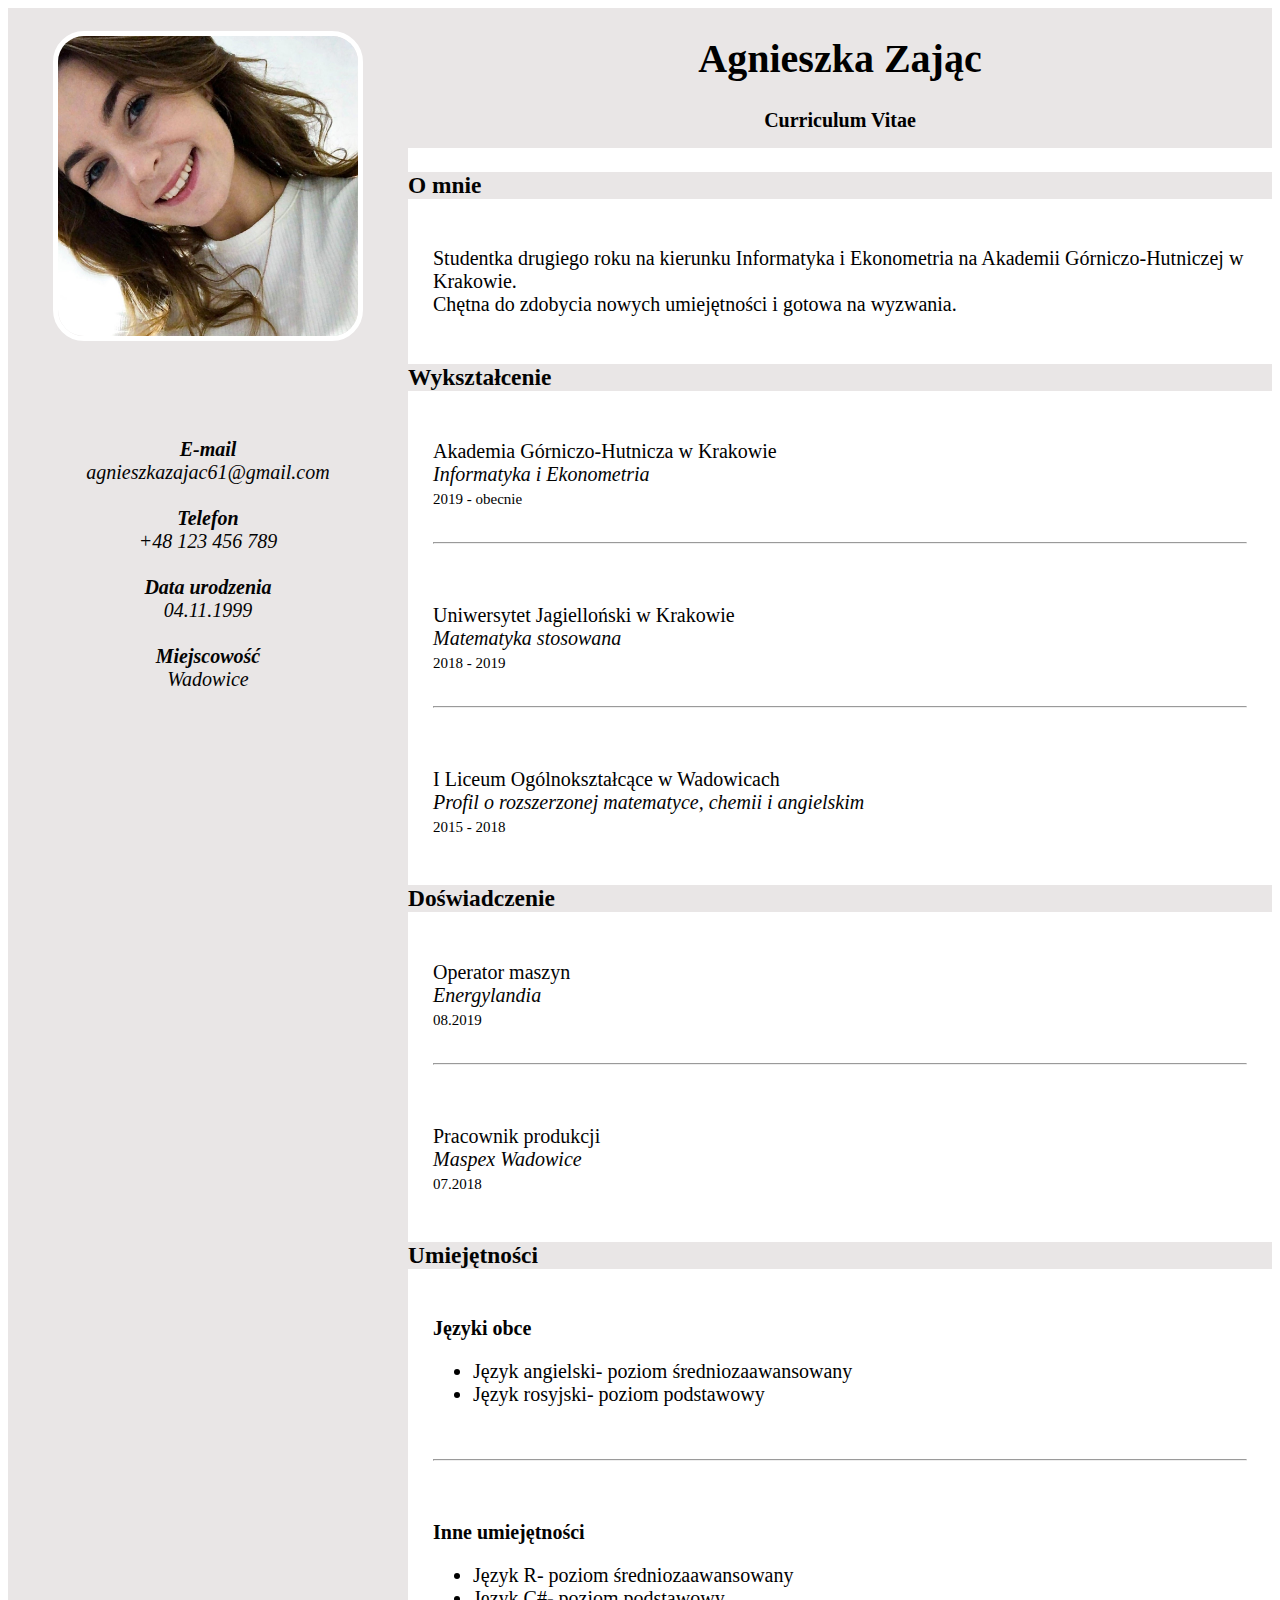
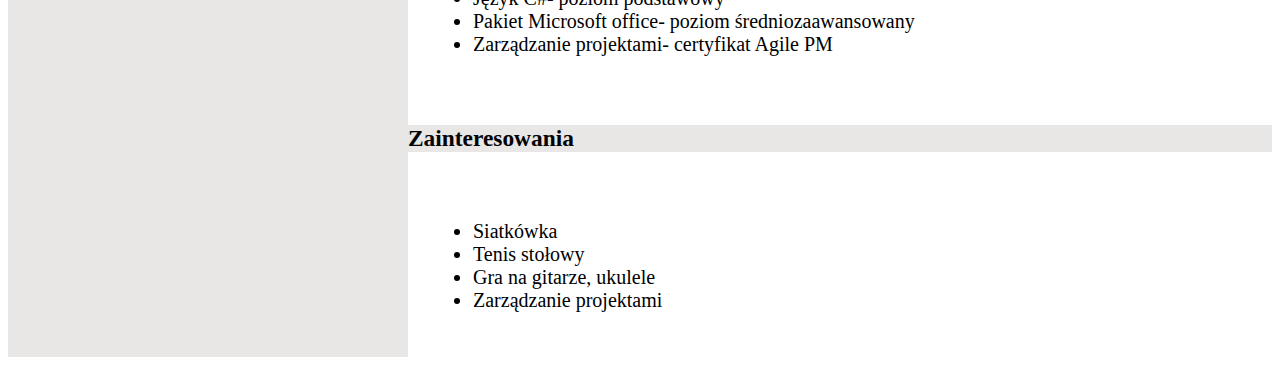
<file: CV/index.html>
<!DOCTYPE html>
<html lang="pl">
    <head>
        <meta charset="utf-8">
        <title>CV</title>
        <link rel="stylesheet" href="main.css">
    </head>
    <body>
        <section class="content">
            <section class="header">
                <h1>Agnieszka Zając</h1>
                <h2>Curriculum Vitae</h2>
            </section>
            <section class="dane">
                <section class="zdjecie"><br>
                    <img src="zdj.jpg" alt="zdjecie" width="300"><br><br><br><br><br>
                </section>
                <section class="kontakt">
                        <a class="nazwa">E-mail</a><br>
                        <a class="element">agnieszkazajac61@gmail.com</a><br><br>
                </section>
                <section class="kontakt">
                        <a class="nazwa">Telefon</a><br>
                        <a class="element">+48 123 456 789</a><br><br>                 
                </section>
                <section class="kontakt">
                        <a class="nazwa">Data urodzenia</a><br>
                        <a class="element">04.11.1999</a><br><br>
                </section>
                <section class="kontakt">
                        <a class="nazwa">Miejscowość</a><br>
                        <a class="element">Wadowice</a><br><br>
                </section>
            </section>
            <section class="informacje">
                <section class="tekst">

                        <h3>O mnie</h3>
                        <p>Studentka drugiego roku na kierunku Informatyka i Ekonometria na Akademii Górniczo-Hutniczej
                            w Krakowie. <br> Chętna do zdobycia nowych umiejętności i gotowa na wyzwania.
                        </p>
                <section class="tekst">
                        <h3>Wykształcenie</h3>
                        <div class="opis">
                            <a class="miejce">Akademia Górniczo-Hutnicza w Krakowie</a><br>
                            <a class="kierunek">Informatyka i Ekonometria</a><br>
                            <a class="czas">2019 - obecnie</a><br><br>
                            <hr>
                        </div>
                        <div class="opis">
                            <a class="miejce">Uniwersytet Jagielloński w Krakowie</a><br>
                            <a class="kierunek">Matematyka stosowana</a><br>
                            <a class="czas">2018 - 2019</a><br><br>
                            <hr>
                        </div>
                        <div class="opis">
                            <a class="miejce">I Liceum Ogólnokształcące w Wadowicach</a><br>
                            <a class="kierunek">Profil o rozszerzonej matematyce, chemii i angielskim</a><br>
                            <a class="czas">2015 - 2018</a>
                        </div>
                 </section>
                 <section class="tekst">
                        <h3>Doświadczenie</h3>
                        <div class="opis">
                            <a class="funkcja">Operator maszyn</a><br>
                            <a class="miejsce">Energylandia</a><br>
                            <a class="czas">08.2019</a><br><br>
                            <hr>
                        </div>
                        <div class="opis">
                            <a class="funkcja">Pracownik produkcji</a><br>
                            <a class="miejsce">Maspex Wadowice</a><br>
                            <a class="czas">07.2018</a>
                        </div>
                </section>
                 <section class="tekst">
                        <h3>Umiejętności</h3>
                        <div class="opis">
                            <a class="nazwa">Języki obce</a>
                            <ul class="lista">
                                <li>Język angielski- poziom średniozaawansowany</li>
                                <li>Język rosyjski- poziom podstawowy</li> 
                            </ul><br>
                            <hr>
                        </div>
                        <div class="opis">
                            <a class="nazwa">Inne umiejętności</a>
                            <ul class="lista">
                                <li>Język R- poziom średniozaawansowany</li>
                                <li>Język C#- poziom podstawowy</li>
                                <li>Pakiet Microsoft office- poziom średniozaawansowany</li>
                                <li>Zarządzanie projektami- certyfikat Agile PM</li>
                            </ul>
                        </div>
                    </section>
                   <section class="tekst">
                        <h3>Zainteresowania</h3>
                        <div class="opis">
                            <ul class="lista">
                                <li>Siatkówka</li>
                                <li>Tenis stołowy</li>
                                <li>Gra na gitarze, ukulele</li>
                                <li>Zarządzanie projektami</li>
                            </ul>
                        </div>
                   </section>
            </section>
        </section>
    </body>
</html>
</file>
<file: CV/main.css>
.content{
    display:grid;
    padding:0px;
    grid-template-columns:400px auto;
    grid-template-rows: auto;
    grid-gap: 0px;
    grid-template-areas: 
    "dane header"
    "dane header"
    "dane informacje"
    "dane informacje"
    "dane informacje"
    "dane informacje"
    "dane informacje";
}

body{
    font-size: 20px;
    font-family: Comic Sans MS, Comic Sans, cursive;
    
}

.header{
    grid-area: header;
    background-color: rgb(233, 230, 230);
}

h1{
    font-size: 40px;
    color:rgb(0, 0, 0);
    text-align: center;
    
}
h2{
    font-size: 20px;
    color:rgb(0, 0, 0);
    text-align: center;
    
}

p{
    background-color: rgb(255, 255, 255);
    border: 3px rgb(3, 3, 3);
    margin: 5px;
    padding: 20px;
}

.dane{
    grid-area: dane;
    background-color: rgb(233, 230, 230);
    height: auto;
    text-align: center;
    
}

.kontakt
{
    font-style: oblique;
    color:rgb(3, 3, 3)
}

.informacje
{
    grid-area: informacje;
}

.zdjecie
{
    grid-area: dane;   
}
img
{
    border-radius: 10%;
    border-color: white;
    border: 5px solid white;
    max-width: 100%;
    height: auto;
}

div{
    margin: 5px;
    padding: 20px;
}

.funkcja{

    color:rgb(3, 3, 3)
}

h3{
    background-color: rgb(233, 230, 230);
    font-family: Comic Sans MS, Comic Sans, cursive;
    color:rgb(3, 3, 3)
}

.miejsce
{
    font-style: oblique;
    color:rgb(3, 3, 3)
}
.kierunek
{
    font-style: oblique;
    color:rgb(3, 3, 3)
}
.nazwa{

    font-style:inherit;
    color:rgb(3, 3, 3);
    font-weight: bold;
    
    
}

.czas
{
    font-size: 15px;
}

.tekst
{
    display:flex;
    flex-direction: column;
}
</file>
